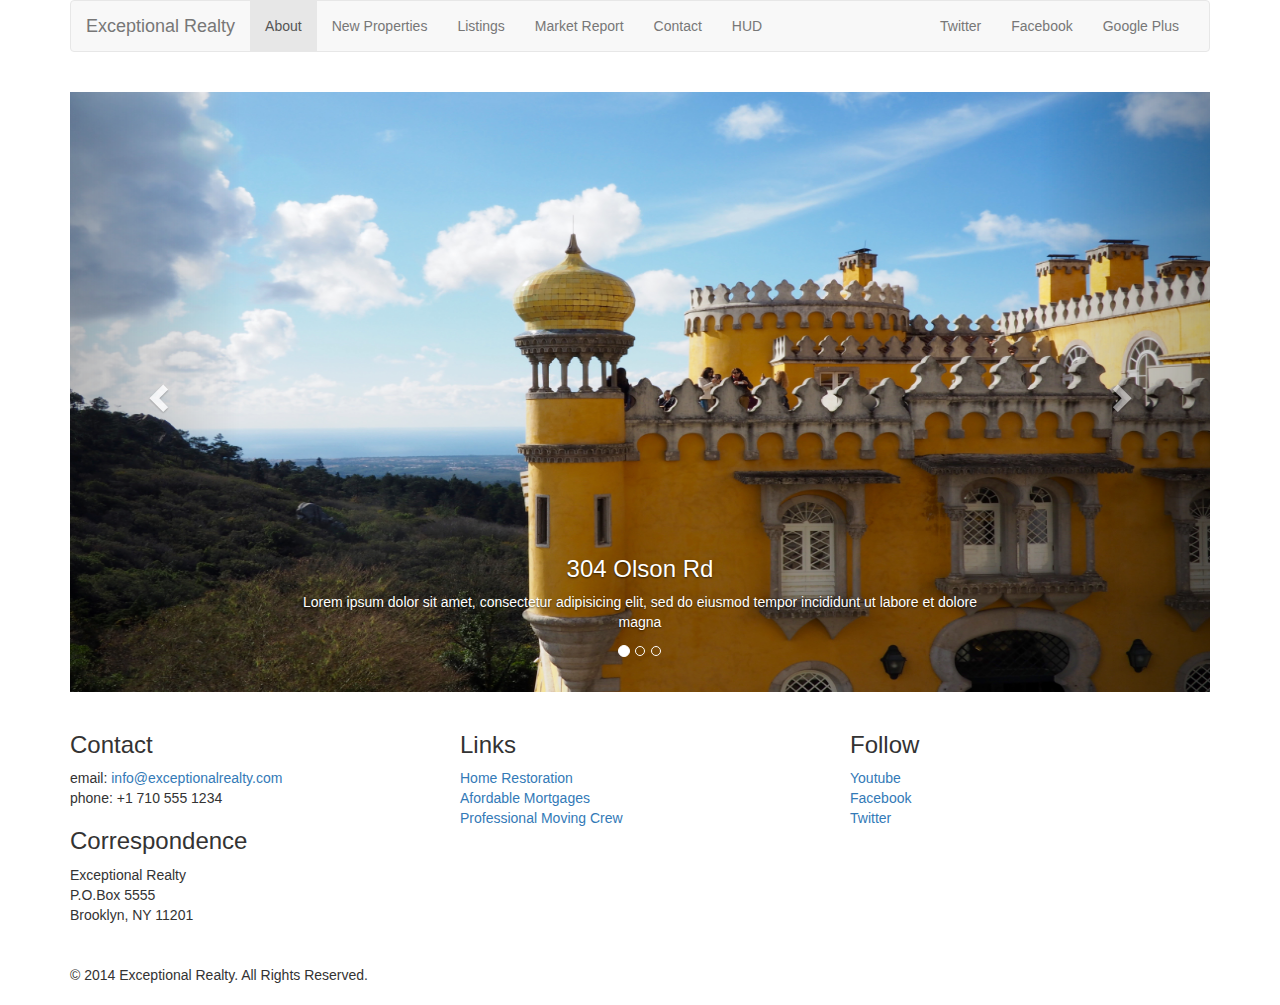
<file: new-properties.html>
<!DOCTYPE html>
<html lang="en">
  <head>
    <meta charset="utf-8">
    <meta http-equiv="X-UA-Compatible" content="IE=edge">
    <meta name="viewport" content="width=device-width, initial-scale=1">
    <!-- The above 3 meta tags *must* come first in the head; any other head content must come *after* these tags -->
    <title>Exceptional Realty Group - Luxury Homes - About</title>

    <!-- Bootstrap -->
    <link href="css/bootstrap.css" rel="stylesheet">
    <link href="css/bootstrap.min.css" rel="stylesheet">
    <!-- Custom Style -->
    <link rel="stylesheet" href="css/style.css">



    <!-- HTML5 shim and Respond.js for IE8 support of HTML5 elements and media queries -->
    <!-- WARNING: Respond.js doesn't work if you view the page via file:// -->
    <!--[if lt IE 9]>
      <script src="https://oss.maxcdn.com/html5shiv/3.7.3/html5shiv.min.js"></script>
      <script src="https://oss.maxcdn.com/respond/1.4.2/respond.min.js"></script>
    <![endif]-->
  </head>
  <body>
    <div class="container">

      <div class="row">
          <div class="col-sm-12">
            <nav class="navbar navbar-default">
  <div class="container-fluid">
                <!-- Brand and toggle get grouped for better mobile display -->
                <div class="navbar-header">
                  <button type="button" class="navbar-toggle collapsed" data-toggle="collapse" data-target="#bs-example-navbar-collapse-1" aria-expanded="false">
                    <span class="sr-only">Toggle navigation</span>
                    <span class="icon-bar"></span>
                    <span class="icon-bar"></span>
                    <span class="icon-bar"></span>
                  </button>
                  <a class="navbar-brand" href="#">Exceptional Realty</a>
                </div>

                <!-- Collect the nav links, forms, and other content for toggling -->
                <div class="collapse navbar-collapse" id="bs-example-navbar-collapse-1">
                  <!--main nav links -->
                  <ul class="nav navbar-nav">
                    <li class="active"><a href="index.html">About <span class="sr-only">(current)</span></a></li>
                    <li><a href="new-properties.html">New Properties</a></li>
                    <li><a href="#">Listings</a></li>
                    <li><a href="#">Market Report</a></li>
                    <li><a href="#">Contact</a></li>
                    <li><a href="#" target="_blank">HUD</a></li>


                  </ul>
                  <!--social nav links -->

                  <ul class="nav navbar-nav navbar-right">
                    <li> <a class="twit" href="#" title="Twitter">Twitter</a> </li>
                    <li> <a class="fbook" href="#" title="Facebook">Facebook</a> </li>
                    <li> <a class="gplus" href="#" title="Google Plus">Google Plus</a> <li>

                  </ul>
                </div><!-- /.navbar-collapse -->
              </div><!-- /.container-fluid -->
            </nav>
          </div>
      </div>

  <div class="row">
    <div class="col-xs-12">
      <!--Image Carousel -->
            <div id="carousel-example-generic" class="carousel slide" data-ride="carousel">
        <!-- Indicators -->
        <ol class="carousel-indicators">
          <li data-target="#carousel-example-generic" data-slide-to="0" class="active"></li>
          <li data-target="#carousel-example-generic" data-slide-to="1"></li>
          <li data-target="#carousel-example-generic" data-slide-to="2"></li>
        </ol>

        <!-- Wrapper for slides -->
        <div class="carousel-inner" role="listbox">
          <div class="item active">
            <img src="images/new-1.jpg" alt="304 Olson Rd">
            <div class="carousel-caption">
            <h3>304 Olson Rd</h3>
            <p>Lorem ipsum dolor sit amet, consectetur adipisicing elit,
              sed do eiusmod tempor incididunt ut labore et dolore magna</p>
            </div>
          </div>
          <div class="item">
            <img src="images/new-2.jpg" alt="9872 Freemont Drive">
            <div class="carousel-caption">
                <h3>9872 Freemont Drive</h3>
                <p>Lorem ipsum dolor sit amet, consectetur adipisicing elit,
                  sed do eiusmod tempor incididunt ut labore et dolore magna</p>
            </div>
          </div>
        </div>

        <!-- Controls -->
        <a class="left carousel-control" href="#carousel-example-generic" role="button" data-slide="prev">
          <span class="glyphicon glyphicon-chevron-left" aria-hidden="true"></span>
          <span class="sr-only">Previous</span>
        </a>
        <a class="right carousel-control" href="#carousel-example-generic" role="button" data-slide="next">
          <span class="glyphicon glyphicon-chevron-right" aria-hidden="true"></span>
          <span class="sr-only">Next</span>
        </a>
      </div>

    </div> <!--col-xs-12 -->
  </div>  <!--row -->

  <div class="row">
    <div class="col-sm-4">
        <h3>Contact</h3>
        <p>
          email: <a href="mailto:info@exceptionalrealty.com">info@exceptionalrealty.com</a><br>
          phone: +1 710 555 1234
        </p>
        <h3>Correspondence</h3>
        <address>
          Exceptional Realty<br>
          P.O.Box 5555<br>
          Brooklyn, NY 11201
        </address>
    </div>
    <div class="col-sm-4">
      <h3>Links</h3>
      <p>
        <a href="#" target="_blank">Home Restoration</a><br>
        <a href="#" target="_blank">Afordable Mortgages</a><br>
        <a href="#" target="_blank">Professional Moving Crew</a>
      </p>
    </div>
    <div class="col-sm-4">
      <h3>Follow</h3>
      <p>
        <a href="#" target="_blank">Youtube</a><br>
        <a href="#" target="_blank">Facebook</a><br>
        <a href="#" target="_blank">Twitter</a>
    </div>
  </div>


<div class="row">
  <div class="col-sm-12">
      &copy; 2014 Exceptional Realty. All Rights Reserved.
    </div>
  </div>
</div> <!--.container-->


<!-- jQuery (necessary for Bootstrap's JavaScript plugins) -->
<script src="https://ajax.googleapis.com/ajax/libs/jquery/1.12.4/jquery.min.js"></script>
<!-- Include all compiled plugins (below), or include individual files as needed -->
<script src="js/bootstrap.min.js"></script>
</body>
</html>
</file>
<file: css/style.css>
/*/// MEDIA ///*/
img, video, audio, iframe, table, form {
  width: 100%;
  max-width: 100%;

}

/*/// LAYOUT STYLES ///*/

.row  {
  margin-bottom: 20px;
}

/*//// CAROUSEL STYLES ///*/
#carousel-example-generic .item img {
  height: auto;
}

.carousel-caption p{
  display: none;
}

@media only screen and (min-width: 760px) {
  #carousel-example-generic .item img {
    height: 384px;
  }
}
@media only screen and (min-width: 992px) {
  #carousel-example-generic .item img {
    height: 496px;
  }
    .carousel-caption p{
      display: block;
    }
}
@media only screen and (min-width: 1200px) {
  #carousel-example-generic .item img {
    height: 600px;
  }
}
</file>
